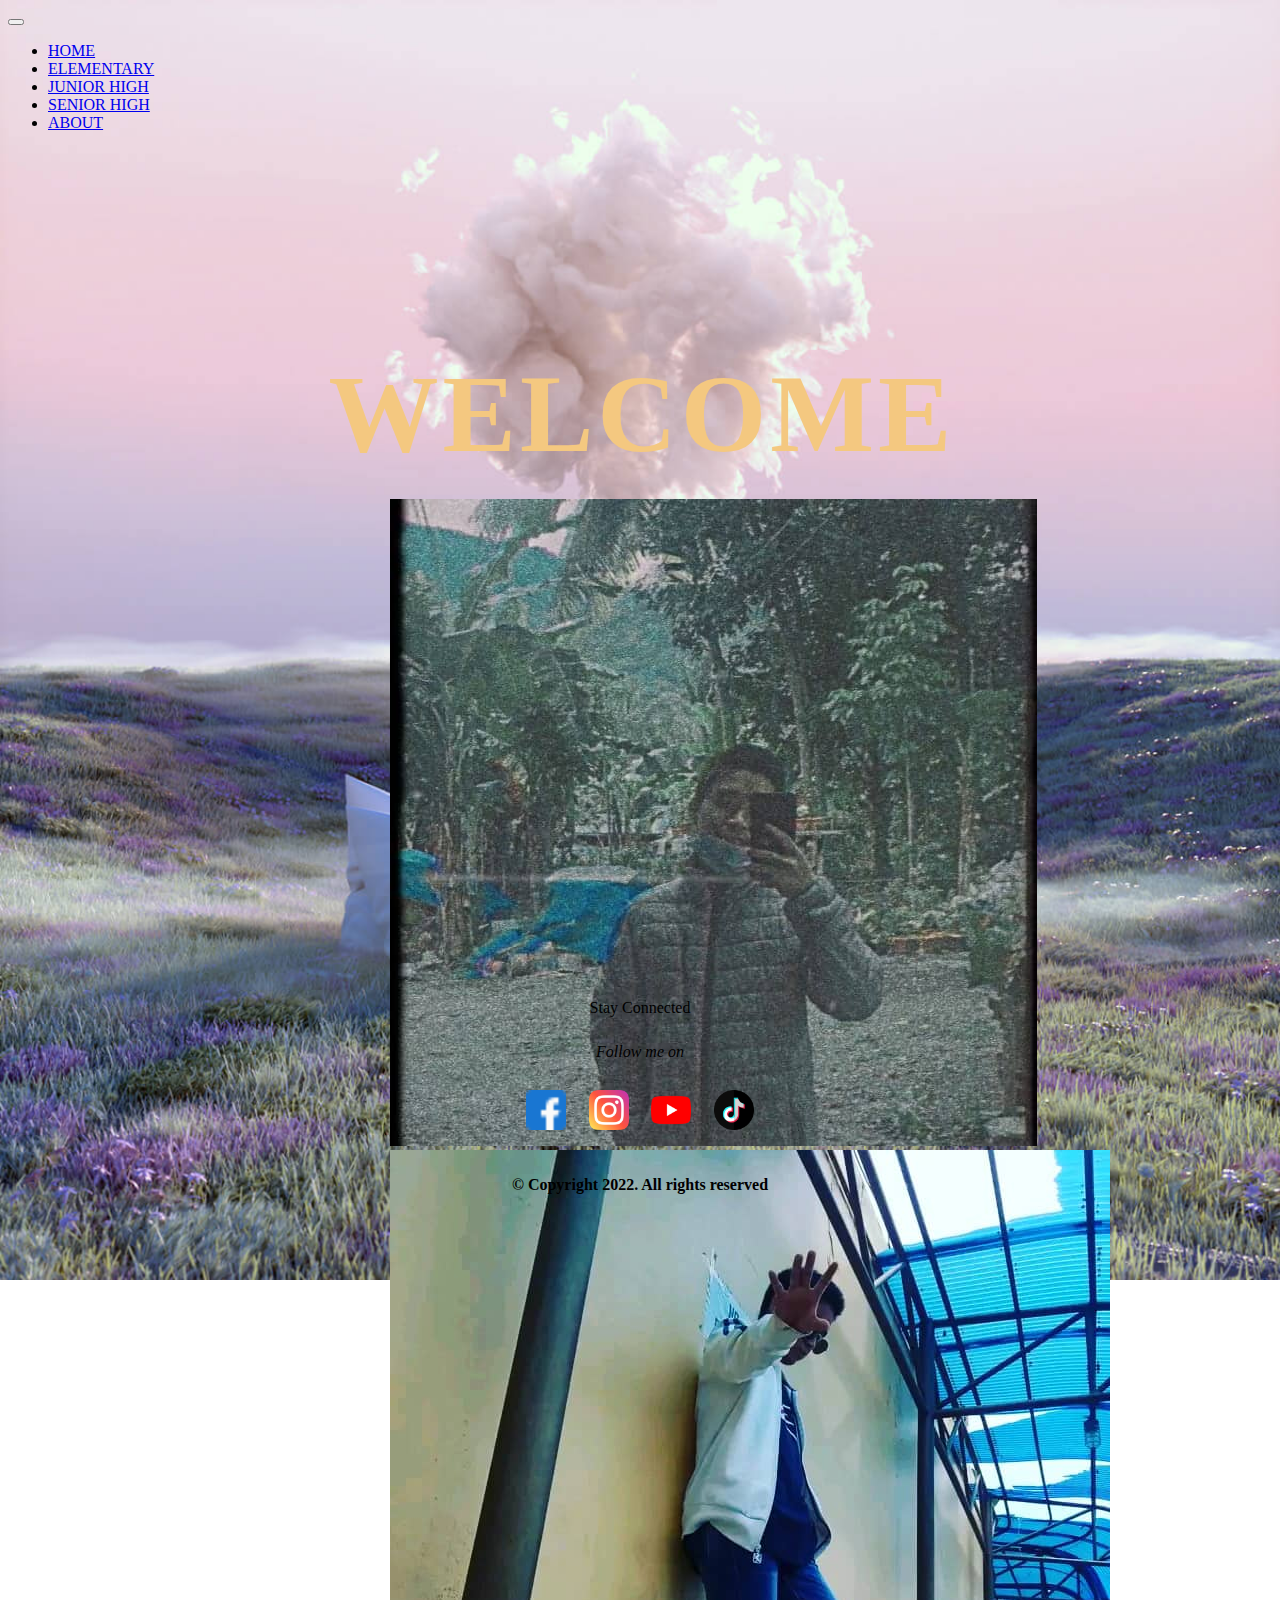
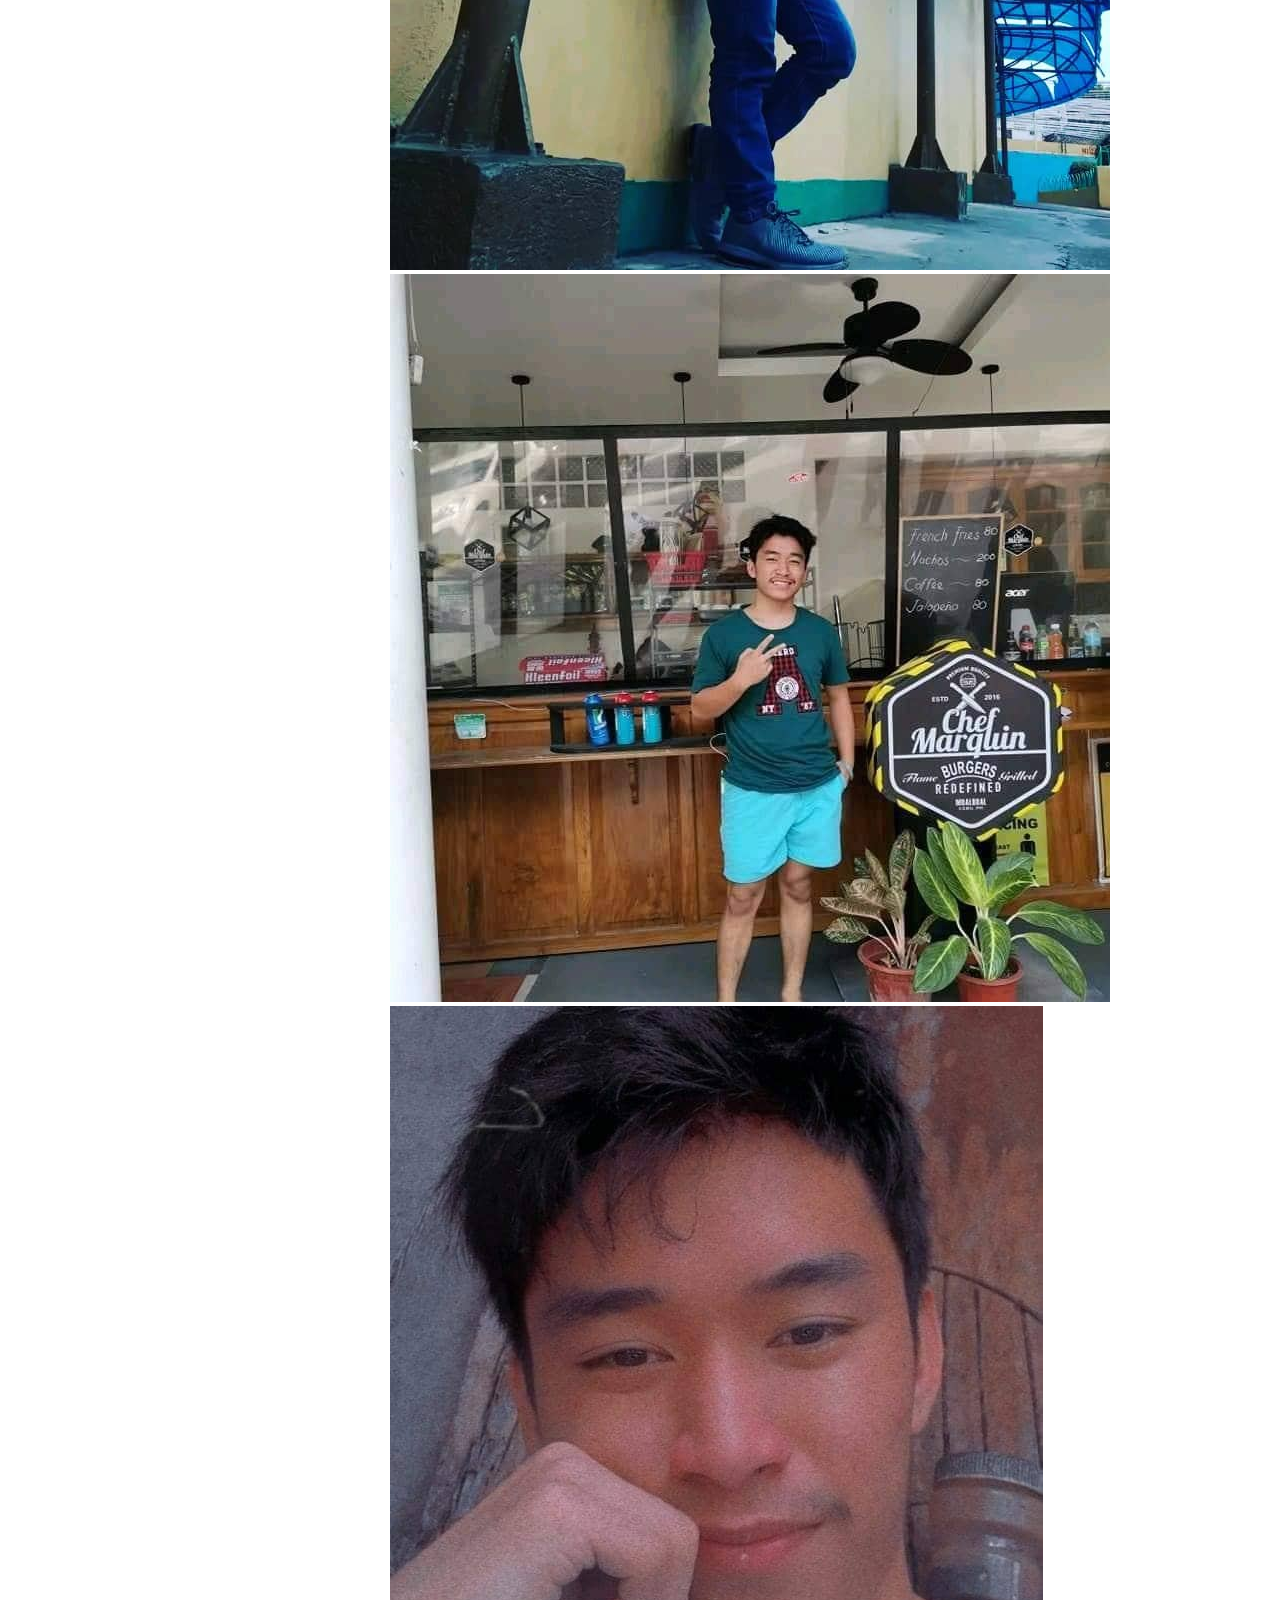
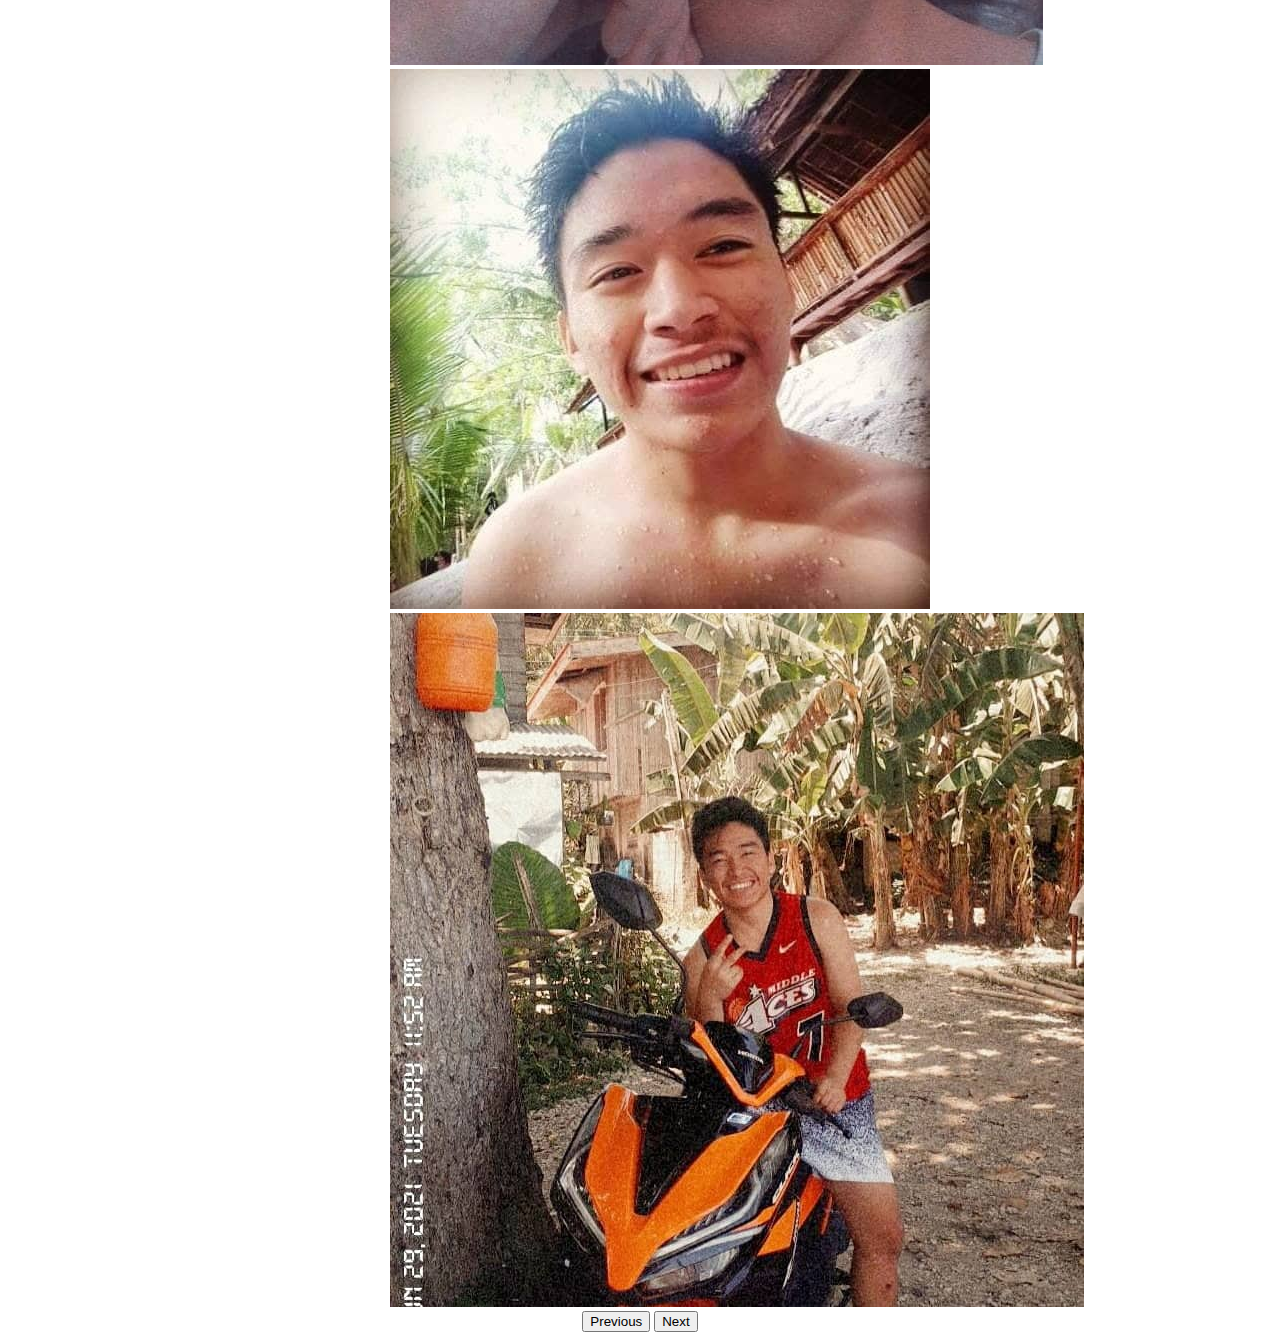
<file: index.html>
<!DOCTYPE html>
<html>
<head>
	<meta charset = "utf-8">
	<meta name= "viewport" content= "width-device-width, initial-scale= 1.0">
	<link rel= "stylesheet" type= "text/css" href= "stylesheet4.css">
  <link rel= "icon" type= "logo/icon" href= "favicon.ico">
	<!-- CSS only -->
<link href="https://cdn.jsdelivr.net/npm/bootstrap@5.2.3/dist/css/bootstrap.min.css" rel="stylesheet" integrity="sha384-rbsA2VBKQhggwzxH7pPCaAqO46MgnOM80zW1RWuH61DGLwZJEdK2Kadq2F9CUG65" crossorigin="anonymous">
	
	<title> MIDTERM PROJECT </title>
	
</head>
<body>
	
	
	<nav class="navbar navbar-expand-lg bg-light">
				<div class="container-fluid">
				  <a class="navbar-brand" href="index.html"> </a>
				  <button class="navbar-toggler" type="button" data-bs-toggle="collapse" data-bs-target="#navbarNav" aria-controls="navbarNav" aria-expanded="false" aria-label="Toggle navigation">
					<span class="navbar-toggler-icon"></span>
				  </button>
				  <div class="collapse navbar-collapse" id="navbarNav">
					<ul class="navbar-nav">
					  <li class="nav-item">
						<a class="nav-link active" aria-current="page" href="index.html">HOME</a>
					  </li>
					  <li class="nav-item">
						<a class="nav-link" href="elementary.html">ELEMENTARY</a>
					  </li>
					  <li class="nav-item">
						<a class="nav-link" href="juniorhigh.html">JUNIOR HIGH</a>
					  </li>
					  <li class="nav-item">
						<a class="nav-link" href="seniorhigh.html">SENIOR HIGH</a>
					  </li>
					  <li class="nav-item">
						<a class="nav-link" href="about.html">ABOUT</a>
					  </li>
					</ul>
				  </div>
				</div>
			  </nav>

		
	<table class="text">
			<tr>
				<th>W</th>
				<th>E</th>
				<th>L</th>
				<th>C</th>
				<th>O</th>
				<th>M</th>
				<th>E</th>
			</tr>
		</table>
		
	<br>
	<center> <div id="carouselExampleInterval" class="carousel slide" data-bs-ride="carousel">
  <div class="carousel-inner">
    <div class="carousel-item active" data-bs-interval="10000">
      <img src="imagec_1.jpg" class="d-block w-100" alt="imagec_1">
    </div>
    <div class="carousel-item" data-bs-interval="2000">
      <img src="imagec_2.jpg" class="d-block w-100" alt="imagec_2">
    </div>
    <div class="carousel-item">
      <img src="imagec_6.jpg" class="d-block w-100" alt="imagec_6">
    </div>
 <div class="carousel-item">
      <img src="imagec_7.jpg" class="d-block w-100" alt="imagec_7">
    </div>
<div class="carousel-item">
      <img src="imagec_8.jpg" class="d-block w-100" alt="imagec_8">
    </div>
<div class="carousel-item">
      <img src="imagec_9 (2).jpg" class="d-block w-100" alt="imagec_8">
    </div>
  </div>
  <button class="carousel-control-prev" type="button" data-bs-target="#carouselExampleInterval" data-bs-slide="prev">
    <span class="carousel-control-prev-icon" aria-hidden="true"></span>
    <span class="visually-hidden">Previous</span>
  </button>
  <button class="carousel-control-next" type="button" data-bs-target="#carouselExampleInterval" data-bs-slide="next">
    <span class="carousel-control-next-icon" aria-hidden="true"></span>
    <span class="visually-hidden">Next</span>
  </button>
</div>
 </center>
		
</body>
</html>
</main>
<br>
<br>
<br>
<br>
<br>
<br>
<footer>
<center> <div class="footer1-container"> </center>
        <div>
          <center> <p class="stay">
            Stay Connected
		  </p> </center>
		<center> <p class="follow"> <i> Follow me on </i> </p> </center>
        </div>
	<table id="icons">
	   	<tr>
	   	<th>
	   	<a href="https://www.facebook.com/profile.php?id=100085719743529" target="_blank">
	   		<img class="icon" src="facebook.png" alt="Facebook">
	   	</a>
	   </th>
	   <th>
	   	<a href="https://instagram.com/kbteopiz24?igshid=YmMyMTA2M2Y=" target="_blank">
	   		<img class="icon" src="instagram.png" alt="Instagram">
	   	</a>
	   </th>
	<th>
	   	<a href="https://youtube.com/channel/UCyf7vwmD_qsD0L0fotPquFQ" target="_blank">
	   		<img class="icon" src="youtube.png" alt="Youtube">
	   	</a>
	   </th>
	<th>
	   	<a href="https://www.tiktok.com/@teopizkristianbar" target="_blank">
	   		<img class="icon" src="tik-tok.png" alt="TikTok">
	   	</a>
	   </th>	
	</tr>
</table>
  <br>
  <footer><h4>&copy; Copyright 2022. All rights reserved</h4></footer>
<!-- JavaScript Bundle with Popper -->
<script src="https://cdn.jsdelivr.net/npm/bootstrap@5.2.3/dist/js/bootstrap.bundle.min.js" integrity="sha384-kenU1KFdBIe4zVF0s0G1M5b4hcpxyD9F7jL+jjXkk+Q2h455rYXK/7HAuoJl+0I4" crossorigin="anonymous"></script>
  </body> 
  </html>
</file>
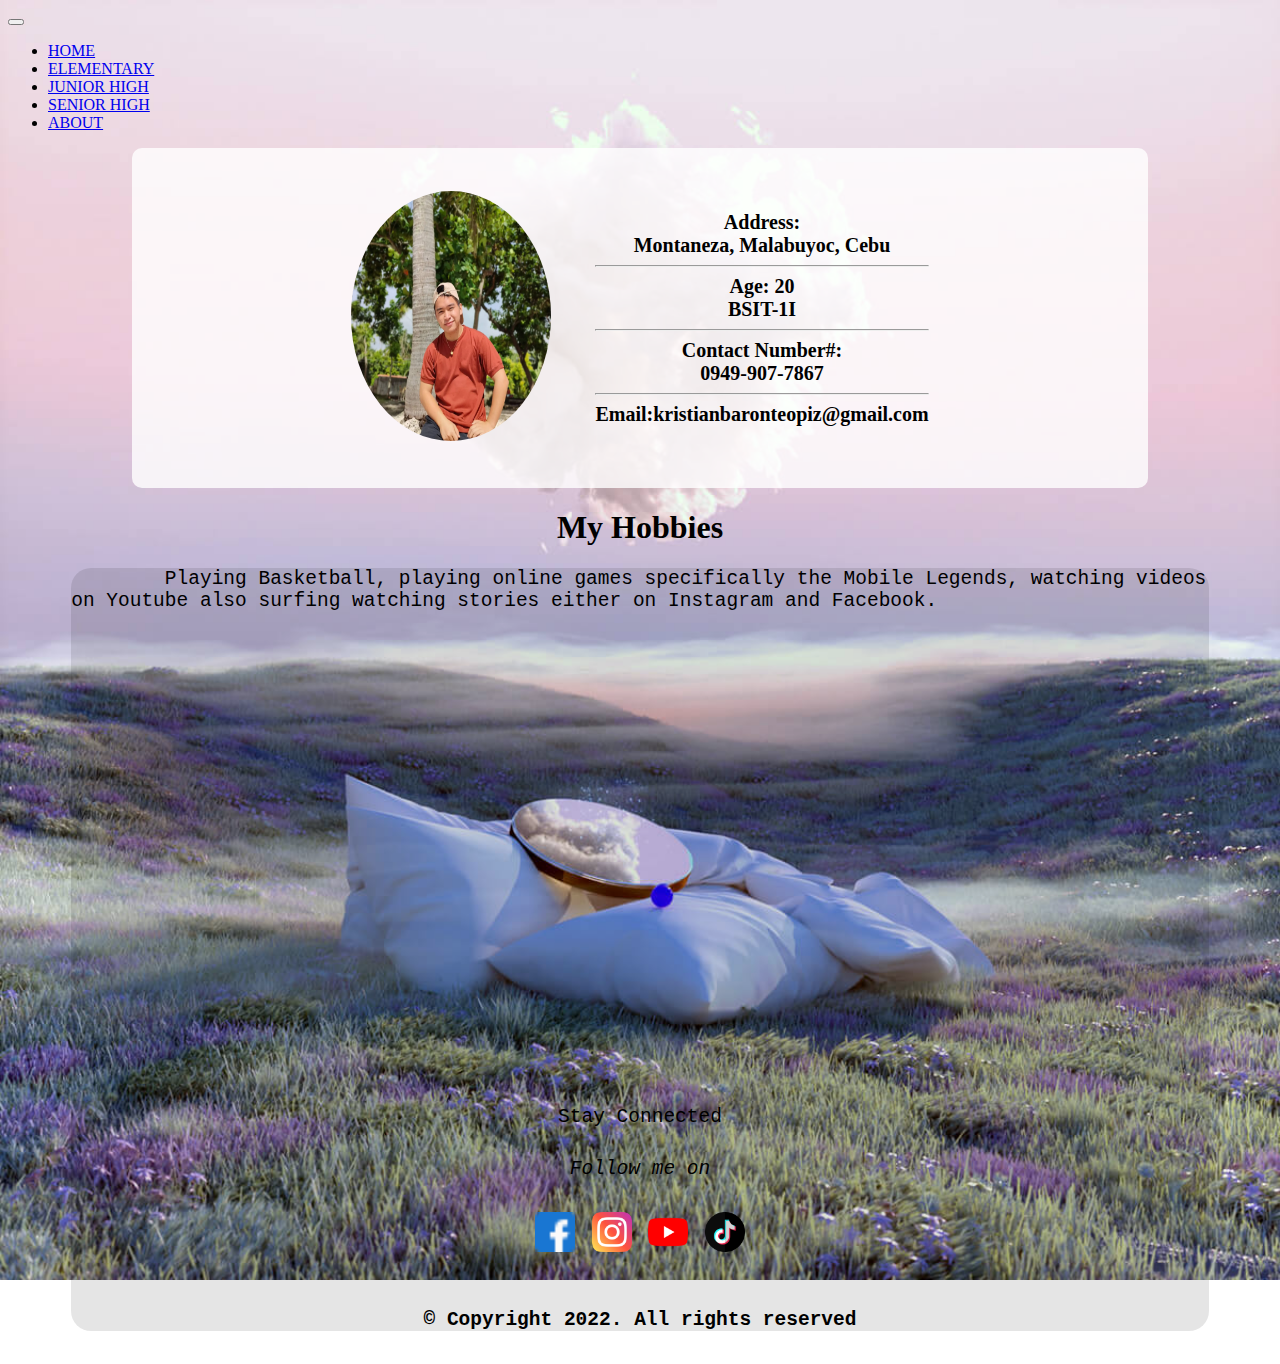
<file: about.html>
<!DOCTYPE html>
<html>
<head>
	<meta charset = "utf-8">
	<meta name= "viewport" content= "width-device-width, initial-scale= 1.0">
	<link rel= "stylesheet" type= "text/css" href= "stylesheet4.css">
	<link rel= "icon" type= "logo/icon" href= "favicon.ico">
	<!-- CSS only -->
<link href="https://cdn.jsdelivr.net/npm/bootstrap@5.2.3/dist/css/bootstrap.min.css" rel="stylesheet" integrity="sha384-rbsA2VBKQhggwzxH7pPCaAqO46MgnOM80zW1RWuH61DGLwZJEdK2Kadq2F9CUG65" crossorigin="anonymous">
	
	<title> About </title>

</head>
<body class="b4">
	
	
	<nav class="navbar navbar-expand-lg bg-light">
				<div class="container-fluid">
				  <a class="navbar-brand" href="index.html"> </a>
				  <button class="navbar-toggler" type="button" data-bs-toggle="collapse" data-bs-target="#navbarNav" aria-controls="navbarNav" aria-expanded="false" aria-label="Toggle navigation">
					<span class="navbar-toggler-icon"></span>
				  </button>
				  <div class="collapse navbar-collapse" id="navbarNav">
					<ul class="navbar-nav">
					  <li class="nav-item">
						<a class="nav-link active" aria-current="page" href="index.html">HOME</a>
					  </li>
					  <li class="nav-item">
						<a class="nav-link" href="elementary.html">ELEMENTARY</a>
					  </li>
					  <li class="nav-item">
						<a class="nav-link" href="juniorhigh.html">JUNIOR HIGH</a>
					  </li>
					  <li class="nav-item">
						<a class="nav-link" href="seniorhigh.html">SENIOR HIGH</a>
					  </li>
					  <li class="nav-item">
						<a class="nav-link" href="about.html">ABOUT</a>
					  </li>
					</ul>
				  </div>
				</div>
			  </nav>
		
		
	<center> <div class="content">
			<table class="about">
				<tr>
					<th><img src="image4.0.jpg" alt="photo" div class="image4"></th>
					<th class="about_info">
						<ul class="info">
							<li>Address:</li>
							<li>Montaneza, Malabuyoc, Cebu</li>
							<hr>
							<li>Age: 20</li>
							<li>BSIT-1I</li>
							<hr>
							<li>Contact Number#:</li>
							<li>0949-907-7867</li>
							<hr>
							<li>Email:kristianbaronteopiz@gmail.com</li>
						</ul>
					</th>
				</tr>
			</table>
		</div> </center>

	<h1> My Hobbies </h1>
	<div class="pA">
	<p> &nbsp &nbsp &nbsp &nbsp Playing Basketball, playing online games specifically the Mobile Legends, watching videos on Youtube also surfing watching stories either on Instagram and Facebook.</p>
	<br>
	<br>
	<br>
	<center> <iframe width="560" height="315" src="https://www.youtube.com/embed/EmrzjzzdPsc" title="YouTube video player" frameborder="0" allow="accelerometer; autoplay; clipboard-write; encrypted-media; gyroscope; picture-in-picture" allowfullscreen></iframe> </center>
</body>
</html>
</main>
<footer>
<center> <div class="footer1-container"> </center>
        <div>
          <center> <p class="stay">
            Stay Connected
		  </p> </center>
		<center> <p class="follow"> <i> Follow me on </i> </p> </center>
        </div>
	<table id="icons">
	   	<tr>
	   	<th>
	   	<a href="https://www.facebook.com/profile.php?id=100085719743529" target="_blank">
	   		<img class="icon" src="facebook.png" alt="Facebook">
	   	</a>
	   </th>
	   <th>
	   	<a href="https://instagram.com/kbteopiz24?igshid=YmMyMTA2M2Y=" target="_blank">
	   		<img class="icon" src="instagram.png" alt="Instagram">
	   	</a>
	   </th>
	<th>
	   	<a href="https://youtube.com/channel/UCyf7vwmD_qsD0L0fotPquFQ" target="_blank">
	   		<img class="icon" src="youtube.png" alt="Youtube">
	   	</a>
	   </th>
	<th>
	   	<a href="https://www.tiktok.com/@teopizkristianbar" target="_blank">
	   		<img class="icon" src="tik-tok.png" alt="TikTok">
	   	</a>
	   </th>	
	</tr>
</table>
	<br>
	<footer><h4>&copy; Copyright 2022. All rights reserved</h4></footer>
	<!-- JavaScript Bundle with Popper -->
<script src="https://cdn.jsdelivr.net/npm/bootstrap@5.2.3/dist/js/bootstrap.bundle.min.js" integrity="sha384-kenU1KFdBIe4zVF0s0G1M5b4hcpxyD9F7jL+jjXkk+Q2h455rYXK/7HAuoJl+0I4" crossorigin="anonymous"></script>
	</body>	
	</html>
</file>
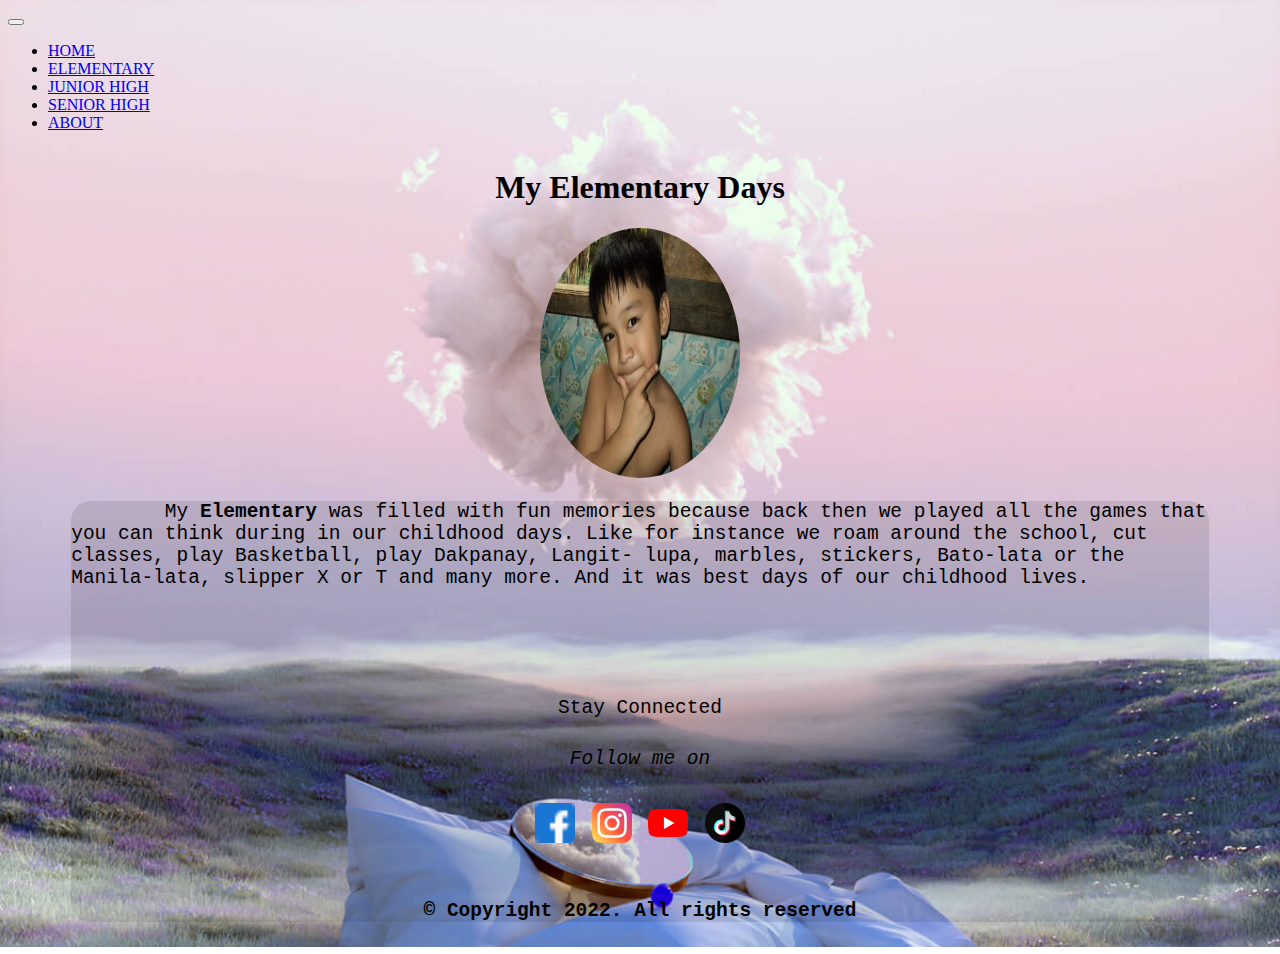
<file: elementary.html>
<!DOCTYPE html>
<html>
<head>
	<meta charset = "utf-8">
	<meta name= "viewport" content= "width-device-width, initial-scale= 1.0">
	<link rel= "stylesheet" type= "text/css" href= "stylesheet4.css">
	<link rel= "icon" type= "logo/icon" href= "favicon.ico">
	<!-- CSS only -->
<link href="https://cdn.jsdelivr.net/npm/bootstrap@5.2.3/dist/css/bootstrap.min.css" rel="stylesheet" integrity="sha384-rbsA2VBKQhggwzxH7pPCaAqO46MgnOM80zW1RWuH61DGLwZJEdK2Kadq2F9CUG65" crossorigin="anonymous">
	
	<title> Elementary </title>
</head>
<body class="b1">
	
	
	<nav class="navbar navbar-expand-lg bg-light">
				<div class="container-fluid">
				  <a class="navbar-brand" href="index.html"> </a>
				  <button class="navbar-toggler" type="button" data-bs-toggle="collapse" data-bs-target="#navbarNav" aria-controls="navbarNav" aria-expanded="false" aria-label="Toggle navigation">
					<span class="navbar-toggler-icon"></span>
				  </button>
				  <div class="collapse navbar-collapse" id="navbarNav">
					<ul class="navbar-nav">
					  <li class="nav-item">
						<a class="nav-link active" aria-current="page" href="index.html">HOME</a>
					  </li>
					  <li class="nav-item">
						<a class="nav-link" href="elementary.html">ELEMENTARY</a>
					  </li>
					  <li class="nav-item">
						<a class="nav-link" href="juniorhigh.html">JUNIOR HIGH</a>
					  </li>
					  <li class="nav-item">
						<a class="nav-link" href="seniorhigh.html">SENIOR HIGH</a>
					  </li>
					  <li class="nav-item">
						<a class="nav-link" href="about.html">ABOUT</a>
					  </li>
					</ul>
				  </div>
				</div>
			  </nav>
  
		
	<h1> My Elementary Days </h1>
                        <center> <img src="image1.0.jpg" alt="photo" div class="image1"> </center>
                        <div class="pE">
                        <p> &nbsp &nbsp &nbsp &nbsp My <b> Elementary </b> was filled with fun memories because back then we played all the games that you can think during  in our childhood days. Like for instance we roam around the school, cut classes, play Basketball, play Dakpanay, Langit- lupa, marbles, stickers, Bato-lata or the Manila-lata, slipper X or T and many more.  And it was best days of our childhood lives.</p>
</body>
</html>
</main>
<footer>
<center> <div class="footer1-container"> </center>
        <div>
          <center> <p class="stay">
            Stay Connected
		  </p> </center>
		<center> <p class="follow"> <i> Follow me on </i> </p> </center>
        </div>
	<table id="icons">
	   	<tr>
	   	<th>
	   	<a href="https://www.facebook.com/profile.php?id=100085719743529" target="_blank">
	   		<img class="icon" src="facebook.png" alt="Facebook">
	   	</a>
	   </th>
	   <th>
	   	<a href="https://instagram.com/kbteopiz24?igshid=YmMyMTA2M2Y=" target="_blank">
	   		<img class="icon" src="instagram.png" alt="Instagram">
	   	</a>
	   </th>
	<th>
	   	<a href="https://youtube.com/channel/UCyf7vwmD_qsD0L0fotPquFQ" target="_blank">
	   		<img class="icon" src="youtube.png" alt="Youtube">
	   	</a>
	   </th>
	<th>
	   	<a href="https://www.tiktok.com/@teopizkristianbar" target="_blank">
	   		<img class="icon" src="tik-tok.png" alt="TikTok">
	   	</a>
	   </th>	
	</tr>
</table>
	<br>
	<footer><h4>&copy; Copyright 2022. All rights reserved</h4></footer>
	<!-- JavaScript Bundle with Popper -->
<script src="https://cdn.jsdelivr.net/npm/bootstrap@5.2.3/dist/js/bootstrap.bundle.min.js" integrity="sha384-kenU1KFdBIe4zVF0s0G1M5b4hcpxyD9F7jL+jjXkk+Q2h455rYXK/7HAuoJl+0I4" crossorigin="anonymous"></script>
	</body>	
	</html>
</file>
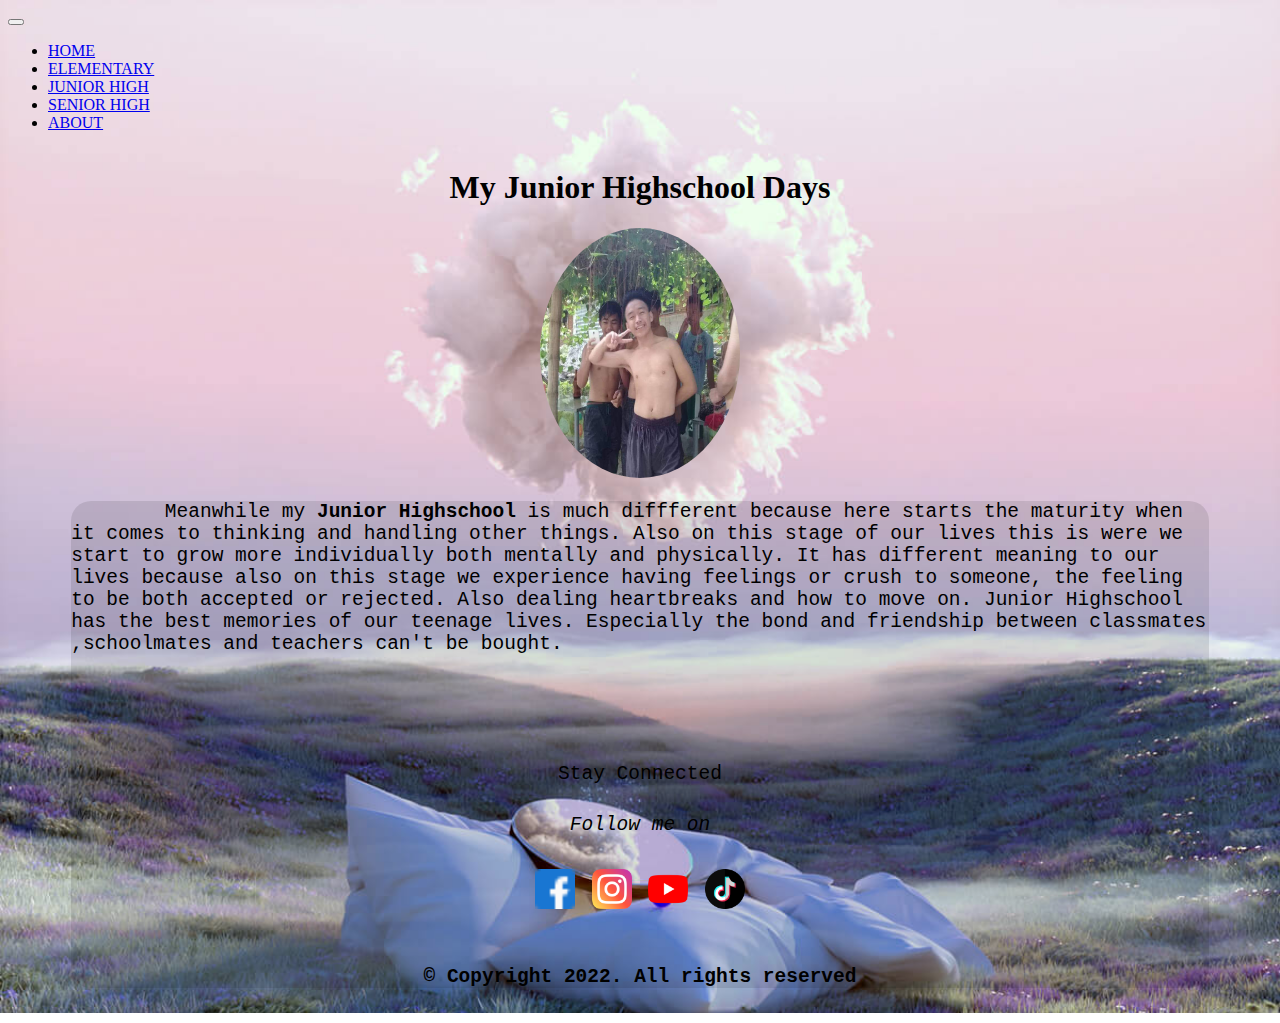
<file: juniorhigh.html>
<!DOCTYPE html>
<html>
<head>
	<meta charset = "utf-8">
	<meta name= "viewport" content= "width-device-width, initial-scale= 1.0">
	<link rel= "stylesheet" type= "text/css" href= "stylesheet4.css">
	<link rel= "icon" type= "logo/icon" href= "favicon.ico">
	<!-- CSS only -->
<link href="https://cdn.jsdelivr.net/npm/bootstrap@5.2.3/dist/css/bootstrap.min.css" rel="stylesheet" integrity="sha384-rbsA2VBKQhggwzxH7pPCaAqO46MgnOM80zW1RWuH61DGLwZJEdK2Kadq2F9CUG65" crossorigin="anonymous">
	
	<title> JUNIOR HIGH SCHOOL </title>
</head>
<body class="b2">
	
	
	<nav class="navbar navbar-expand-lg bg-light">
				<div class="container-fluid">
				  <a class="navbar-brand" href="index.html"> </a>
				  <button class="navbar-toggler" type="button" data-bs-toggle="collapse" data-bs-target="#navbarNav" aria-controls="navbarNav" aria-expanded="false" aria-label="Toggle navigation">
					<span class="navbar-toggler-icon"></span>
				  </button>
				  <div class="collapse navbar-collapse" id="navbarNav">
					<ul class="navbar-nav">
					  <li class="nav-item">
						<a class="nav-link active" aria-current="page" href="index.html">HOME</a>
					  </li>
					  <li class="nav-item">
						<a class="nav-link" href="elementary.html">ELEMENTARY</a>
					  </li>
					  <li class="nav-item">
						<a class="nav-link" href="juniorhigh.html">JUNIOR HIGH</a>
					  </li>
					  <li class="nav-item">
						<a class="nav-link" href="seniorhigh.html">SENIOR HIGH</a>
					  </li>
					  <li class="nav-item">
						<a class="nav-link" href="about.html">ABOUT</a>
					  </li>
					</ul>
				  </div>
				</div>
			  </nav>
		
		
<h1>My Junior Highschool Days</h1>
	                         <center> <img src="image2.0.jpg" alt="photo" div class="image2"> </center>
                       <div class="pJ">
                       <p>  &nbsp &nbsp &nbsp &nbsp Meanwhile my  <b> Junior Highschool </b> is much diffferent because here starts the maturity when it comes to thinking and handling other things. Also on this stage of our lives this is were we start to grow  more  individually both mentally and physically. It has different meaning to our lives because also on this stage we experience having feelings or crush to someone, the feeling to be both accepted or rejected. Also dealing heartbreaks and how to move on. Junior Highschool has the best memories of our teenage lives. Especially the bond and friendship between classmates ,schoolmates and teachers can't be bought. </p>
</body>
</html>
</main>
<footer>
<center> <div class="footer1-container"> </center>
        <div>
          <center> <p class="stay">
            Stay Connected
		  </p> </center>
		<center> <p class="follow"> <i> Follow me on </i> </p> </center>
        </div>
	<table id="icons">
	   	<tr>
	   	<th>
	   	<a href="https://www.facebook.com/profile.php?id=100085719743529" target="_blank">
	   		<img class="icon" src="facebook.png" alt="Facebook">
	   	</a>
	   </th>
	   <th>
	   	<a href="https://instagram.com/kbteopiz24?igshid=YmMyMTA2M2Y=" target="_blank">
	   		<img class="icon" src="instagram.png" alt="Instagram">
	   	</a>
	   </th>
	<th>
	   	<a href="https://youtube.com/channel/UCyf7vwmD_qsD0L0fotPquFQ" target="_blank">
	   		<img class="icon" src="youtube.png" alt="Youtube">
	   	</a>
	   </th>
	<th>
	   	<a href="https://www.tiktok.com/@teopizkristianbar" target="_blank">
	   		<img class="icon" src="tik-tok.png" alt="TikTok">
	   	</a>
	   </th>	
	</tr>
</table>
	<br>
	<footer><h4>&copy; Copyright 2022. All rights reserved</h4></footer>
	<!-- JavaScript Bundle with Popper -->
<script src="https://cdn.jsdelivr.net/npm/bootstrap@5.2.3/dist/js/bootstrap.bundle.min.js" integrity="sha384-kenU1KFdBIe4zVF0s0G1M5b4hcpxyD9F7jL+jjXkk+Q2h455rYXK/7HAuoJl+0I4" crossorigin="anonymous"></script>
	</body>	
	</html>
</file>
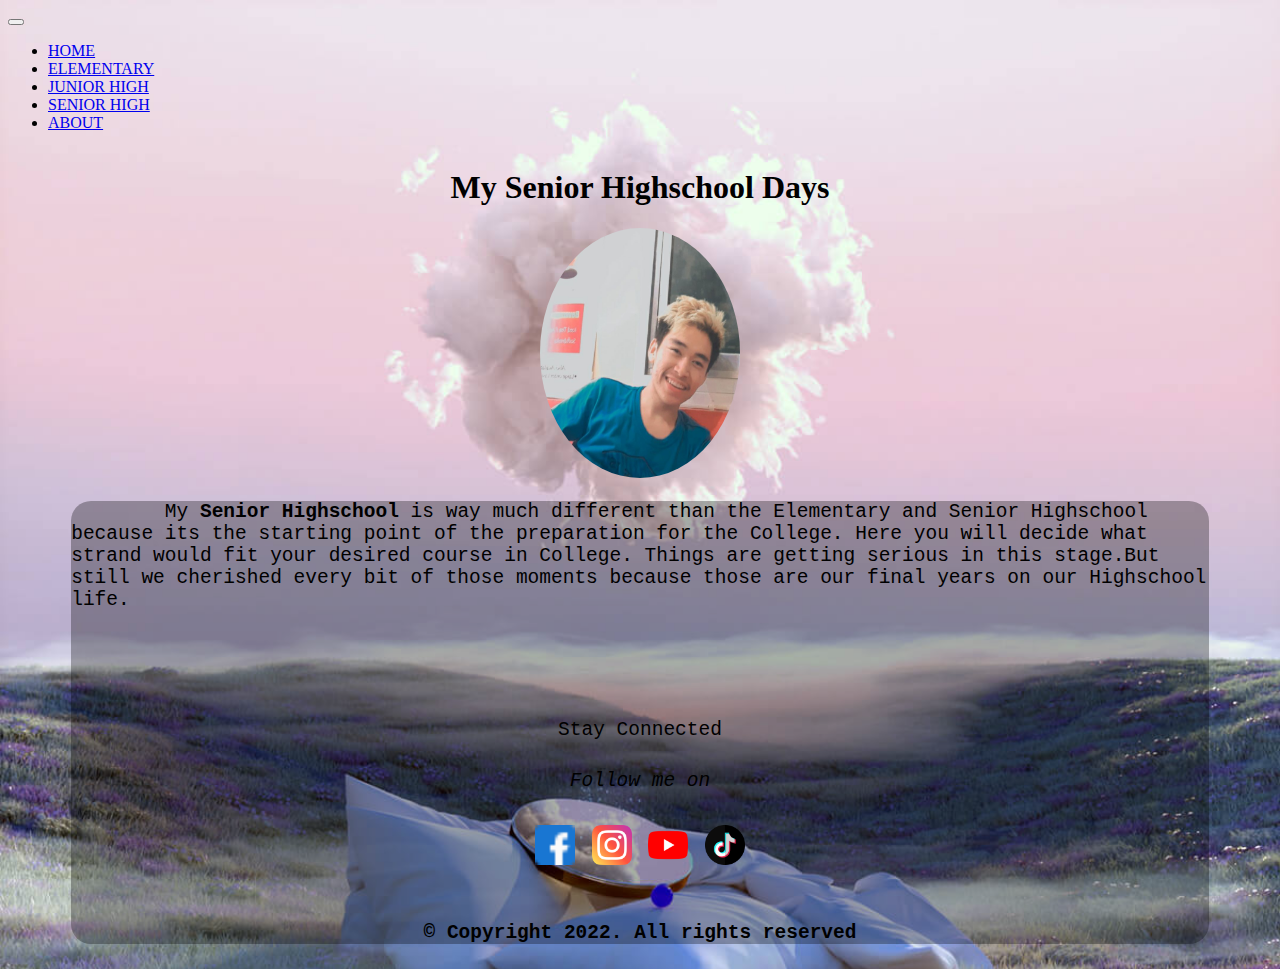
<file: seniorhigh.html>
<!DOCTYPE html>
<html>
<head>
    <meta charset = "utf-8">
    <meta name= "viewport" content= "width-device-width, initial-scale= 1.0">
    <link rel= "stylesheet" type= "text/css" href= "stylesheet4.css">
    <link rel= "icon" type= "logo/icon" href= "favicon.ico">
	<!-- CSS only -->
<link href="https://cdn.jsdelivr.net/npm/bootstrap@5.2.3/dist/css/bootstrap.min.css" rel="stylesheet" integrity="sha384-rbsA2VBKQhggwzxH7pPCaAqO46MgnOM80zW1RWuH61DGLwZJEdK2Kadq2F9CUG65" crossorigin="anonymous">

    <title> SENIOR HIGH SCHOOL </title>
</head>
<body class="b3">
	
	
  <nav class="navbar navbar-expand-lg bg-light">
				<div class="container-fluid">
				  <a class="navbar-brand" href="index.html"> </a>
				  <button class="navbar-toggler" type="button" data-bs-toggle="collapse" data-bs-target="#navbarNav" aria-controls="navbarNav" aria-expanded="false" aria-label="Toggle navigation">
					<span class="navbar-toggler-icon"></span>
				  </button>
				  <div class="collapse navbar-collapse" id="navbarNav">
					<ul class="navbar-nav">
					  <li class="nav-item">
						<a class="nav-link active" aria-current="page" href="index.html">HOME</a>
					  </li>
					  <li class="nav-item">
						<a class="nav-link" href="elementary.html">ELEMENTARY</a>
					  </li>
					  <li class="nav-item">
						<a class="nav-link" href="juniorhigh.html">JUNIOR HIGH</a>
					  </li>
					  <li class="nav-item">
						<a class="nav-link" href="seniorhigh.html">SENIOR HIGH</a>
					  </li>
					  <li class="nav-item">
						<a class="nav-link" href="about.html">ABOUT</a>
					  </li>
					</ul>
				  </div>
				</div>
			  </nav>

	  
    <h1> My Senior Highschool Days </h1>
                        <center> <img src="image3.0.jpg" alt="photo" div class="image3"> </center>
                        <div class="pS">
                        <p> &nbsp &nbsp &nbsp &nbsp My  <b> Senior Highschool </b> is way much different than the Elementary and Senior Highschool because its the starting point of the preparation for the College. Here you will decide what strand would fit your desired course in College. Things are getting serious in this stage.But still we cherished every bit of those moments because those are our final years on our Highschool life.</p>
</body>
</html>
</main>
<footer>
<center> <div class="footer1-container"> </center>
        <div>
          <center> <p class="stay">
            Stay Connected
		  </p> </center>
		<center> <p class="follow"> <i> Follow me on </i> </p> </center>
        </div>
	<table id="icons">
	   	<tr>
	   	<th>
	   	<a href="https://www.facebook.com/profile.php?id=100085719743529" target="_blank">
	   		<img class="icon" src="facebook.png" alt="Facebook">
	   	</a>
	   </th>
	   <th>
	   	<a href="https://instagram.com/kbteopiz24?igshid=YmMyMTA2M2Y=" target="_blank">
	   		<img class="icon" src="instagram.png" alt="Instagram">
	   	</a>
	   </th>
	<th>
	   	<a href="https://youtube.com/channel/UCyf7vwmD_qsD0L0fotPquFQ" target="_blank">
	   		<img class="icon" src="youtube.png" alt="Youtube">
	   	</a>
	   </th>
	<th>
	   	<a href="https://www.tiktok.com/@teopizkristianbar" target="_blank">
	   		<img class="icon" src="tik-tok.png" alt="TikTok">
	   	</a>
	   </th>	
	</tr>
</table>
   <br>
    <footer><h4>&copy; Copyright 2022. All rights reserved</h4></footer>
	<!-- JavaScript Bundle with Popper -->
<script src="https://cdn.jsdelivr.net/npm/bootstrap@5.2.3/dist/js/bootstrap.bundle.min.js" integrity="sha384-kenU1KFdBIe4zVF0s0G1M5b4hcpxyD9F7jL+jjXkk+Q2h455rYXK/7HAuoJl+0I4" crossorigin="anonymous"></script>
    </body> 
    </html>
</file>
<file: stylesheet4.css>
body{
	background-image: url(themebackground.jpeg);
  background-repeat: no-repeat;
  background-size: 100%;
  background-attachment: fixed;
}
.b1 {
  background-image: url(themebackground.jpeg);
  background-repeat: no-repeat;
  background-size: 100%;
  background-attachment: fixed;
}
.b2 {
  background-image: url(themebackground.jpeg);
  background-repeat: no-repeat;
  background-size: 100%;
  background-attachment: fixed;
}
.b3 {
  background-image: url(themebackground.jpeg);
  background-repeat: no-repeat;
  background-size: 100%;
  background-attachment: fixed;
}
.b4 {
  background-image: url(themebackground.jpeg);
  background-repeat: no-repeat;
  background-size: 100%;
  background-attachment: fixed;
}
.b5 {
  background-image: url(themebackground.jpeg);
  background-repeat: no-repeat;
  background-size: 100%;
  background-attachment: fixed;
}
.image1 {
	padding top: 100px;
        /*min-height: 100px;
        min-width: 100px;*/
	border-radius: 50%;
        height: 250px;
        width: 200px;
}
.image2 {
	padding top: 100px;
        /*min-height: 100px;
        min-width: 100px;*/
	border-radius: 50%;
        height: 250px;
        width: 200px;
}
.image3 {
	padding top: 100px;
        /*min-height: 100px;
        min-width: 100px;*/ 
        border-radius: 50%;
	height: 250px;
        width: 200px;
}
.image4 {
 padding top: 100px;
        /*min-height: 100px;
        min-width: 100px;*/
	border-radius: 50%;
        height: 250px;
        width: 200px;
}
.image5 {
  padding top: 100px;
        /*min-height: 100px;
        min-width: 100px;*/ 
        border-radius: 50%;
	height: 250px;
        width: 200px;
}
nav {
       overflow: hidden;
       background: rgb(0, 0,0);
       background: rgba(0, 0, 0, 0);
      }
      nav bar {
        float: left;
        color: #464141;
        text-align: center;
        text-decoration: none;
        font-size: 20px;
        font-family: monospace;
      }
      nav bar:hover {
        background-color: darkgray;
        color: black;
      }
.navbar-brand img{
	height: 40px;
	padding-left: 20px
}
h1 {
  text-align: center;
  color: black;
  font-style: monospace;

}
.pE {
    font-family: monospace;
    font-size: 150%;
     background: rgb(0, 0, 0, 0.1);
  border: 1px solid grey;
  border: 15px;
  border-radius: 20px;
     margin-right: auto;
  margin-left: auto;
  width: 90%;
}
.pJ {
    font-family: monospace;
    font-size: 150%;
     background: rgb(0, 0, 0, 0.1);
  border: 1px solid grey;
  border: 15px;
  border-radius: 20px;
     margin-right: auto;
  margin-left: auto;
  width: 90%;
}
.pS {
    font-family: monospace;
    font-size: 150%;
     background: rgb(0, 0, 0, 0.3);
  border: 1px solid grey;
  border: 15px;
  border-radius: 20px;
     margin-right: auto;
  margin-left: auto;
  width: 90%;
}
.pA {
    font-family: monospace;
    font-size: 150%;
     background: rgb(0, 0, 0, 0.1);
  border: 1px solid grey;
  border: 15px;
  border-radius: 20px;
     margin-right: auto;
  margin-left: auto;
  width: 90%;
}
p:hover {
  color: white;
}
.text {
	text-align: center;
	font-family: bahnschrift;
	font-size: 110px;
	color: rgb(244, 200, 128);
	margin: auto;
	margin-top: 200px;
}
.text th:hover {
	font-size: 50px;
	color: #3c3830;
	transform: 100vh;
	transition: 0.4s;
}
footer h4{
  text-align: center;
  color: black; 
  }  
#icons {
  width: 20%;
  margin: auto;
}
th {
  width: 40px;
  height: 40px;
}
.icon {
  width:40px;
  height: 40px;
}
.icon:hover {
  width: 30px;
  height: 30px;
}
.footer1-container {
  width: 50%;
  height: 100%;
  display: flex;
  flex-direction: column;
  justify-content: center;
  align-items: center;
}
.stay {
  padding-top: 6%;
  padding-bottom: 10px;
}

.follow {
  padding-bottom: 10px;
}
.content {
  width: 74%;
  padding: 40px;
  margin: auto;
  border-radius: 10px;
  background-color: rgb(255, 255, 255, 0.8);
}
.content .address {
  margin: 0 auto;
  width: 100%;
  padding: 0px;
}
.content .address_info {
  width: 65%;
  text-align: left;
  font-family: calibri light;
}
.content li {
  list-style: none;
  font-size: 20px;
}
.carousel {
  width:500px;
  height:300px;
}
</file>
